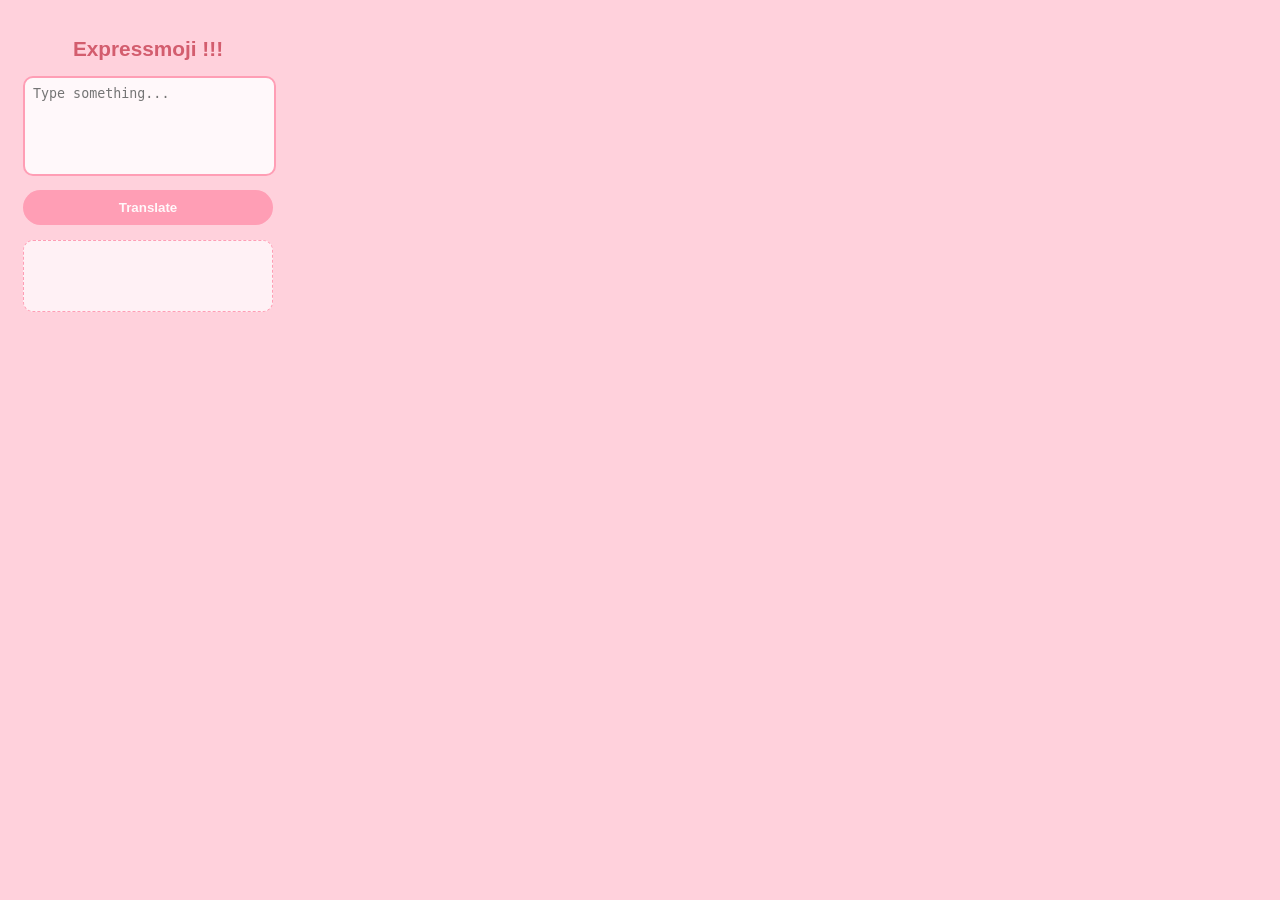
<file: index.html>
<!DOCTYPE html>
<html>
<head>
  <link rel="stylesheet" href="styles.css">
  <meta charset="UTF-8">
  <style>
    body {
      font-family: "Segoe UI Emoji", "Apple Color Emoji", sans-serif;
    }
  </style>
</head>
<body>
  <div class="container">
    <h1>Expressmoji !!!</h1>
    <textarea id="inputText" placeholder="Type something..."></textarea>
    <button id="translateBtn">Translate</button>
    <div id="output"></div>
  </div>
  <script src="popup.js"></script>
</body>
</html>
</file>
<file: styles.css>
/* Pink Color Scheme */
:root {
  --medium-pink: #FF9EB5;
  --dark-pink: #D35D6E;
  --pastel-pink: #FFD1DC;
  --white: #FFF8FA;
}

body {
  background-color: var(--pastel-pink);
  color: var(--dark-pink); /* All text in dark pink */
  padding: 15px;
  font-family: 'Arial', sans-serif;
  width: 250px;
}

h1 {
  color: var(--dark-pink);
  text-align: center;
  margin-bottom: 15px;
  font-size: 1.3em;
}

#inputText {
  width: 93%;
  height: 80px;
  padding: 8px;
  border: 2px solid var(--medium-pink);
  border-radius: 10px;
  background-color: var(--white);
  color: var(--dark-pink); /* Text color */
  margin-bottom: 10px;
  resize: none;
}

#translateBtn {
  background-color: var(--medium-pink);
  color: var(--white);
  border: none;
  padding: 10px 20px;
  border-radius: 20px;
  cursor: pointer;
  font-weight: bold;
  width: 100%;
  transition: background-color 0.3s;
}

#translateBtn:hover {
  background-color: var(--dark-pink);
}

#output {
  margin-top: 15px;
  padding: 10px;
  min-height: 50px;
  background-color: rgba(255, 255, 255, 0.7);
  border-radius: 10px;
  border: 1px dashed var(--medium-pink);
  color: var(--dark-pink); /* Output text color */
}
</file>
